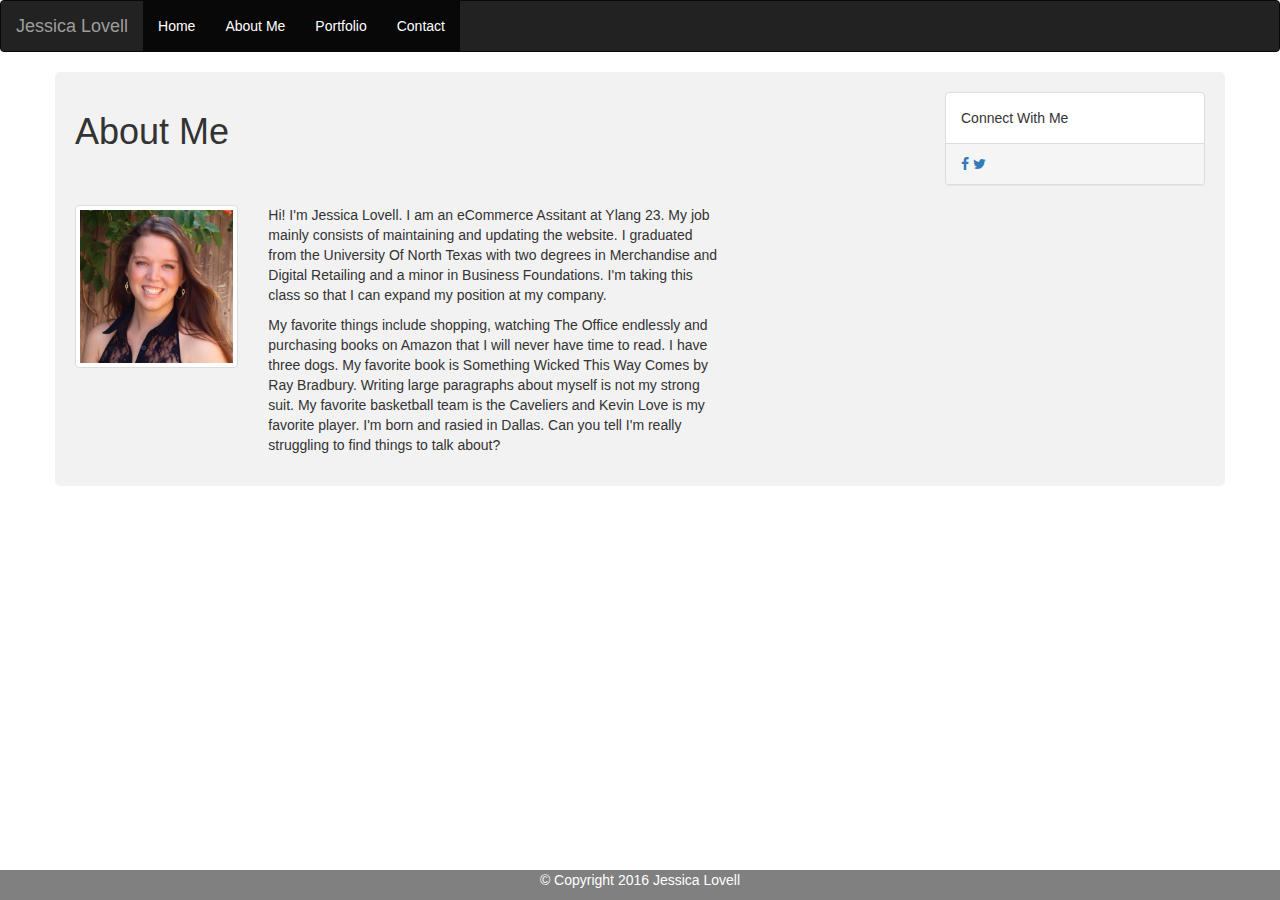
<file: index.html>
<!DOCTYPE html>
<html lang="en-us">

<head> 
		<meta charset="UTF-8">
		<title>Index</title>
  <link rel="stylesheet" type="text/css" href="assets/reset.css">
	<link rel="stylesheet" href="https://maxcdn.bootstrapcdn.com/bootstrap/3.3.6/css/bootstrap.min.css">
  <link rel="stylesheet" href="https://cdnjs.cloudflare.com/ajax/libs/font-awesome/4.7.0/css/font-awesome.min.css">
	<link href="https://fonts.googleapis.com/css?family=Source+Sans+Pro">
	<link rel="stylesheet" type="text/css" href="assets/style.css">

</head>

<body>

<nav class="navbar navbar-inverse">
  <div class="container-fluid">
    <div class="navbar-header">
      <button type="button" class="navbar-toggle" data-toggle="collapse" data-target="#myNavbar">
        <span class="icon-bar"></span>
        <span class="icon-bar"></span>
        <span class="icon-bar"></span> 
      </button>
      <a class="navbar-brand" href="#">Jessica Lovell</a>
    </div>
    <div class="collapse navbar-collapse" id="myNavbar">
      <ul class="nav navbar-nav">
        <li class="active"><a href="index.html">Home</a></li>
        <li class="active"><a href="index.html">About Me</a></li>
        <li class="active"><a href="portfolio.html">Portfolio</a></li> 
        <li class="active"><a href="contact.html">Contact</a></li> 
      </ul>

    </div>
  </div>
</nav>

<div class="container">

	<div class="row">
		<div class="col-md-9">
				<h1>About Me</h1>
		</div>
		<div class="col-md-3">
			<div class="panel panel-default">
  			<div class="panel-body">Connect With Me</div>
       <div class="panel-footer"><a href="#" class="fa fa-facebook"></a>
       <a href="#" class="fa fa-twitter"></a></div>
		</div>
		</div>
	</div>

	<div class="row">
			<div class="col-md-2">
				<img class="img img-thumbnail" src="assets/jessicalovellbiophoto.jpg"></div>
			<div class="col-md-5">
				<p>Hi! I'm Jessica Lovell. I am an eCommerce Assitant at Ylang 23. My job mainly consists of maintaining and updating the website. I graduated from the University Of North Texas with two degrees in Merchandise and Digital Retailing and a minor in Business Foundations. I'm taking this class so that I can expand my position at my company. </p>
       
        <p> My favorite things include shopping, watching The Office endlessly and purchasing books on Amazon that I will never have time to read. I have three dogs. My favorite book is Something Wicked This Way Comes by Ray Bradbury. Writing large paragraphs about myself is not my strong suit. My favorite basketball team is the Caveliers and Kevin Love is my favorite player. I'm born and rasied in Dallas. Can you tell I'm really struggling to find things to talk about? </p>
			</div>
		</div>
  <div class="row">
    <div class="col-md-12">
    <div class="footer">
    <p>&copy; Copyright 2016 Jessica Lovell</p>
      </div>
	 </div>	
</div>
</div>
</body>
</html>
</file>
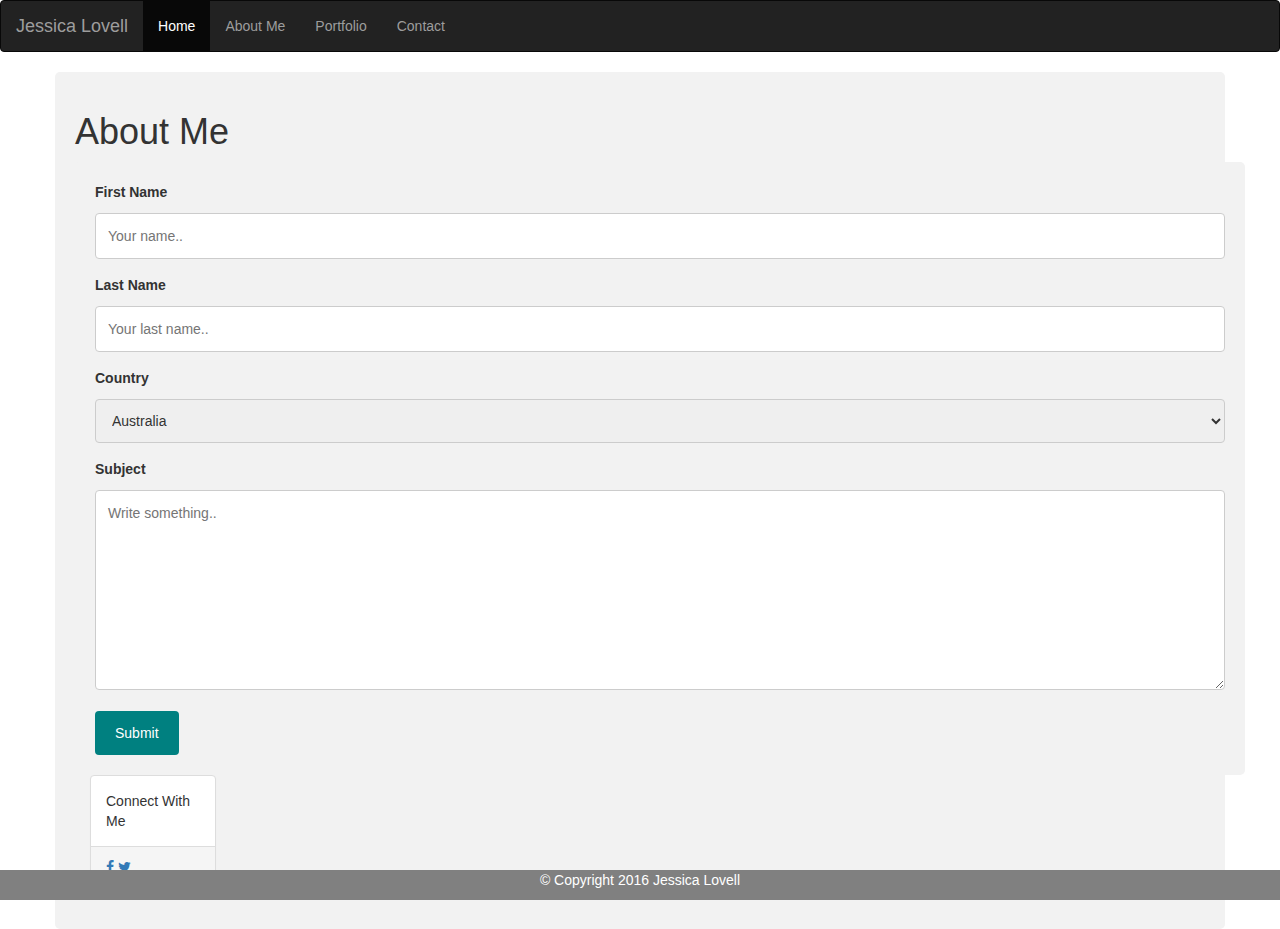
<file: contact.html>
<!DOCTYPE html>
<html lang="en-us">

<head> 
    <meta charset="UTF-8">
    <title>Contact</title>

  <link rel="stylesheet" href="https://maxcdn.bootstrapcdn.com/bootstrap/3.3.6/css/bootstrap.min.css">
  <link href="https://fonts.googleapis.com/css?family=Source+Sans+Pro">
  <link rel="stylesheet" type="text/css" href="assets/style.css">
  <link rel="stylesheet" href="https://cdnjs.cloudflare.com/ajax/libs/font-awesome/4.7.0/css/font-awesome.min.css">

</head>

<body>

<nav class="navbar navbar-inverse">
  <div class="container-fluid">
    <div class="navbar-header">
      <button type="button" class="navbar-toggle" data-toggle="collapse" data-target="#myNavbar">
        <span class="icon-bar"></span>
        <span class="icon-bar"></span>
        <span class="icon-bar"></span> 
      </button>
      <a class="navbar-brand" href="#">Jessica Lovell</a>
    </div>
    <div class="collapse navbar-collapse" id="myNavbar">
      <ul class="nav navbar-nav">
        <li class="active"><a href="#">Home</a></li>
        <li><a href="index.html">About Me</a></li>
        <li><a href="portfolio.html">Portfolio</a></li> 
        <li><a href="contact.html">Contact</a></li> 
      </ul>
    </div>
  </div>
</nav>

<div class="container">

  <div class="row">
    <div class="col-md-10">
        <h1>About Me</h1>
        <div class="container">
  <form action="/action_page.php">

    <label for="fname">First Name</label>
    <input type="text" id="fname" name="firstname" placeholder="Your name..">

    <label for="lname">Last Name</label>
    <input type="text" id="lname" name="lastname" placeholder="Your last name..">

    <label for="country">Country</label>
    <select id="country" name="country">
      <option value="australia">Australia</option>
      <option value="canada">Canada</option>
      <option value="usa">USA</option>
    </select>

    <label for="subject">Subject</label>
    <textarea id="subject" name="subject" placeholder="Write something.." style="height:200px"></textarea>

    <input type="submit" value="Submit">

  </form>
</div>
    <div class="col-md-2">
      <div class="panel panel-default">
        <div class="panel-body">Connect With Me</div>
       <div class="panel-footer"><a href="#" class="fa fa-facebook"></a>
       <a href="#" class="fa fa-twitter"></a></div>
    </div>
    </div>
  </div>

<div class="row">
    <div class="col-md-12">
    <div class="footer">
    <p>&copy; Copyright 2016 Jessica Lovell</p>
      </div>
   </div> 
</div>
  </div>  
</div>
</body>
</html>
</file>
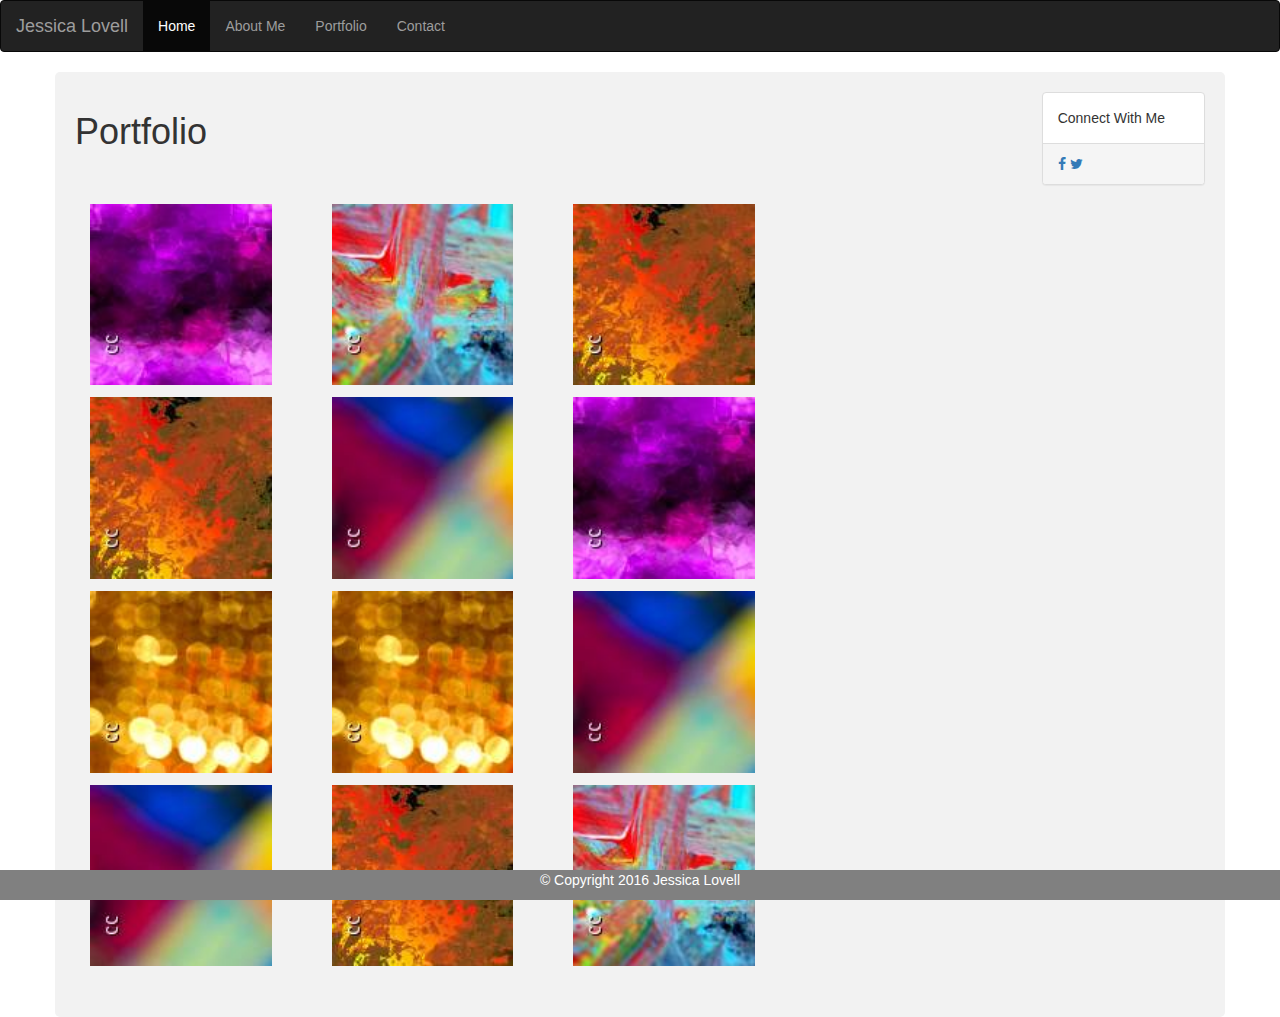
<file: portfolio.html>
<!DOCTYPE html>
<html lang="en-us">

<head> 
    <meta charset="UTF-8">
    <title>Portfolio</title>

  <link rel="stylesheet" href="https://maxcdn.bootstrapcdn.com/bootstrap/3.3.6/css/bootstrap.min.css">
  <link href="https://fonts.googleapis.com/css?family=Source+Sans+Pro">
  <link rel="stylesheet" type="text/css" href="assets/style.css">
  <link rel="stylesheet" href="https://cdnjs.cloudflare.com/ajax/libs/font-awesome/4.7.0/css/font-awesome.min.css">

</head>

<body>

<nav class="navbar navbar-inverse">
  <div class="container-fluid">
    <div class="navbar-header">
      <button type="button" class="navbar-toggle" data-toggle="collapse" data-target="#myNavbar">
        <span class="icon-bar"></span>
        <span class="icon-bar"></span>
        <span class="icon-bar"></span> 
      </button>
      <a class="navbar-brand" href="#">Jessica Lovell</a>
    </div>
    <div class="collapse navbar-collapse" id="myNavbar">
      <ul class="nav navbar-nav">
        <li class="active"><a href="#">Home</a></li>
        <li><a href="index.html">About Me</a></li>
        <li><a href="portfolio.html">Portfolio</a></li> 
        <li><a href="contact.html">Contact</a></li> 
      </ul>
    </div>
  </div>
</nav>

<div class="container">

  <div class="row">
    <div class="col-md-10">
        <h1>Portfolio</h1>

      <div class="row"> 
       <div class="column">
    <img src="assets/placeholder5.jpg">   
    <img src="assets/placeholder4.jpg">
    <img src="assets/placeholder3.jpg">
    <img src="assets/placeholder2.jpg">
  </div>
  <div class="column">
    <img src="assets/placeholder1.jpg">
    <img src="assets/placeholder2.jpg">
    <img src="assets/placeholder3.jpg">
    <img src="assets/placeholder4.jpg">
  </div> 
  <div class="column">
    <img src="assets/placeholder4.jpg">
    <img src="assets/placeholder5.jpg">
    <img src="assets/placeholder2.jpg">
    <img src="assets/placeholder1.jpg">
  </div>
</div>

    </div>
    <div class="col-md-2">
      <div class="panel panel-default">
        <div class="panel-body">Connect With Me</div>
       <div class="panel-footer"><a href="#" class="fa fa-facebook"></a>
       <a href="#" class="fa fa-twitter"></a></div>
    </div>
    </div>
  </div>

  <div class="row">
    <div class="col-md-12">
    <div class="footer">
    <p>&copy; Copyright 2016 Jessica Lovell</p>
      </div>
   </div> 
</div>

  </div>  
</div>
</body>
</html>
</file>
<file: assets/style.css>
input[type=text], select, textarea {
    width: 100%; /* Full width */
    padding: 12px; /* Some padding */  
    border: 1px solid #ccc; /* Gray border */
    border-radius: 4px; /* Rounded borders */
    box-sizing: border-box; /* Make sure that padding and width stays in place */
    margin-top: 6px; /* Add a top margin */
    margin-bottom: 16px; /* Bottom margin */
    resize: vertical /* Allow the user to vertically resize the textarea (not horizontally) */
}

/* Style the submit button with a specific background color etc */
input[type=submit] {
    background-color: teal;
    color: white;
    padding: 12px 20px;
    border: none;
    border-radius: 4px;
    cursor: pointer;
}

/* When moving the mouse over the submit button, add a darker green color */
input[type=submit]:hover {
    background-color: #45a049;
}

/* Add a background color and some padding around the form */
.container {
    border-radius: 5px;
    background-color: #f2f2f2;
    padding: 20px;
}

/* Create four equal columns that floats next to each other */
.column {
    float: left;
    width: 25%;
    padding: 30px;
}

.column img {
    margin-top: 12px;
    width: 100%;
}

/* Clear floats after the columns */
.row:after {
    content: "";
    display: table;
    clear: both;
}

/* Responsive layout - makes a two column-layout instead of four columns */
@media (max-width: 800px) {
    .column {
        width: 50%;
    }
}

/* Responsive layout - makes the two columns stack on top of each other instead of next to each other */
@media (max-width: 600px) {
    .column {
        width: 100%;
   }
}

.footer {
   position: fixed;
   left: 0;
   bottom: 0;
   width: 100%;
   background-color: grey;
   color: white;
   text-align: center;
}
</file>
